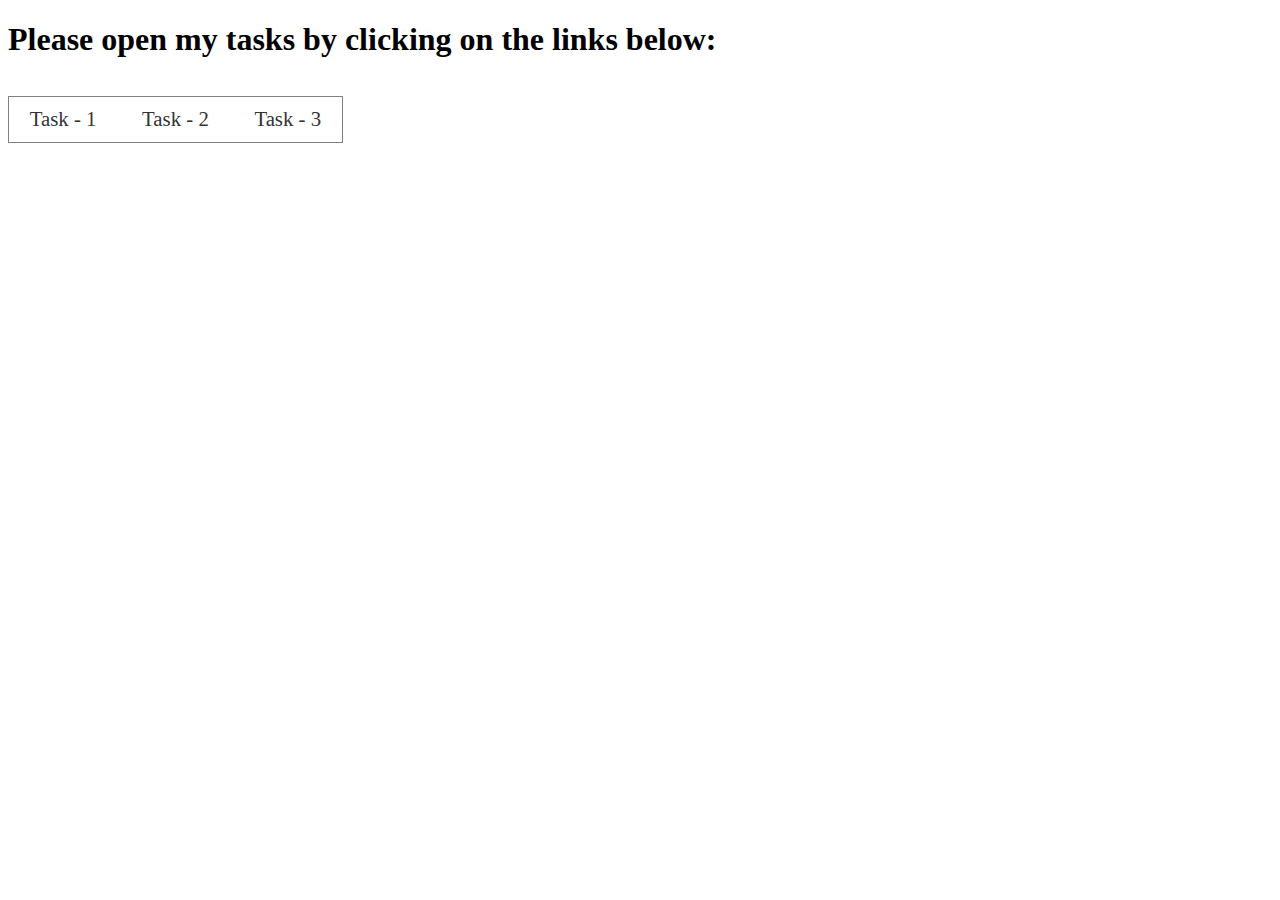
<file: index.html>
<!DOCTYPE html>
<html lang="en">
<head>
    <title>Tech Karo Test</title>
    <link rel="stylesheet" href="style.css">
</head>
<body>
    <h1>Please open my tasks by clicking on the links below:</h1>
    <ul>
        <li><a target="_blank" href="task-1/index.html">Task - 1</a></li>
        <li><a target="_blank" href="task-2/index.html">Task - 2</a></li>
        <li><a target="_blank" href="task-3/index.html">Task - 3</a></li>
    </ul>
</body>
</html>
</file>
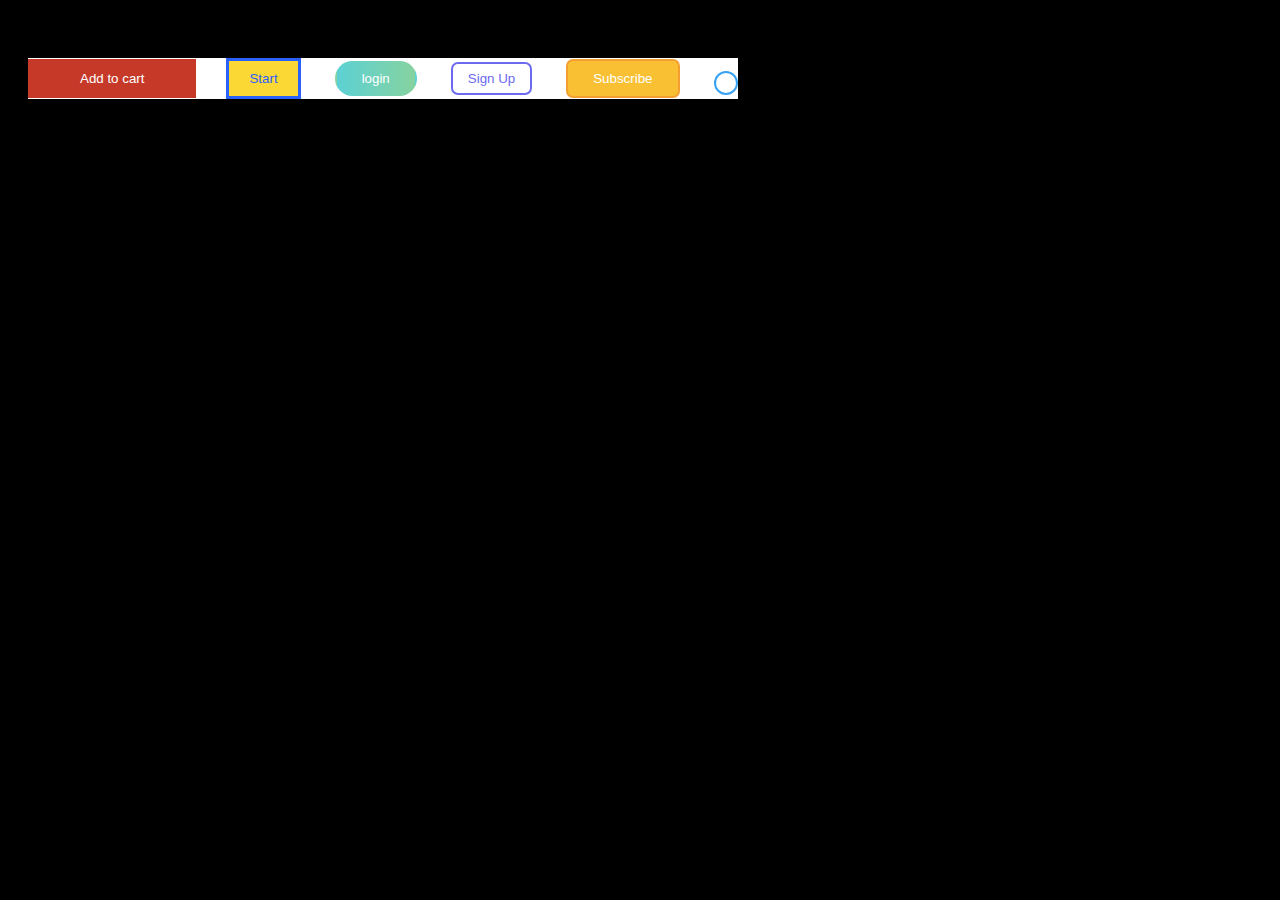
<file: task-1/index.html>
<!DOCTYPE html>
<html lang="en">
<head>
    <meta charset="UTF-8">
    <meta name="viewport" content="width=device-width, initial-scale=1.0">
    <meta http-equiv="X-UA-Compatible" content="ie=edge">
    <title>My Test Task</title>
    <link rel="stylesheet"href="style.css">

    <link rel="stylesheet" href="https://use.fontawesome.com/releases/v5.8.1/css/all.css" integrity="sha384-50oBUHEmvpQ+1lW4y57PTFmhCaXp0ML5d60M1M7uH2+nqUivzIebhndOJK28anvf" crossorigin="anonymous">
</head>
<body>
    <section id="main">
        <button class="cart">Add to cart</buttonclass>
        <button class="start">Start</button>
        <button class="login">login</button>
        <button class="sign">Sign Up</button>
        <button class="super">Subscribe</button>
        <button class="icon"><i class="fab fa-twitter"></i></button>
    </section>

</body>
</html>
</file>
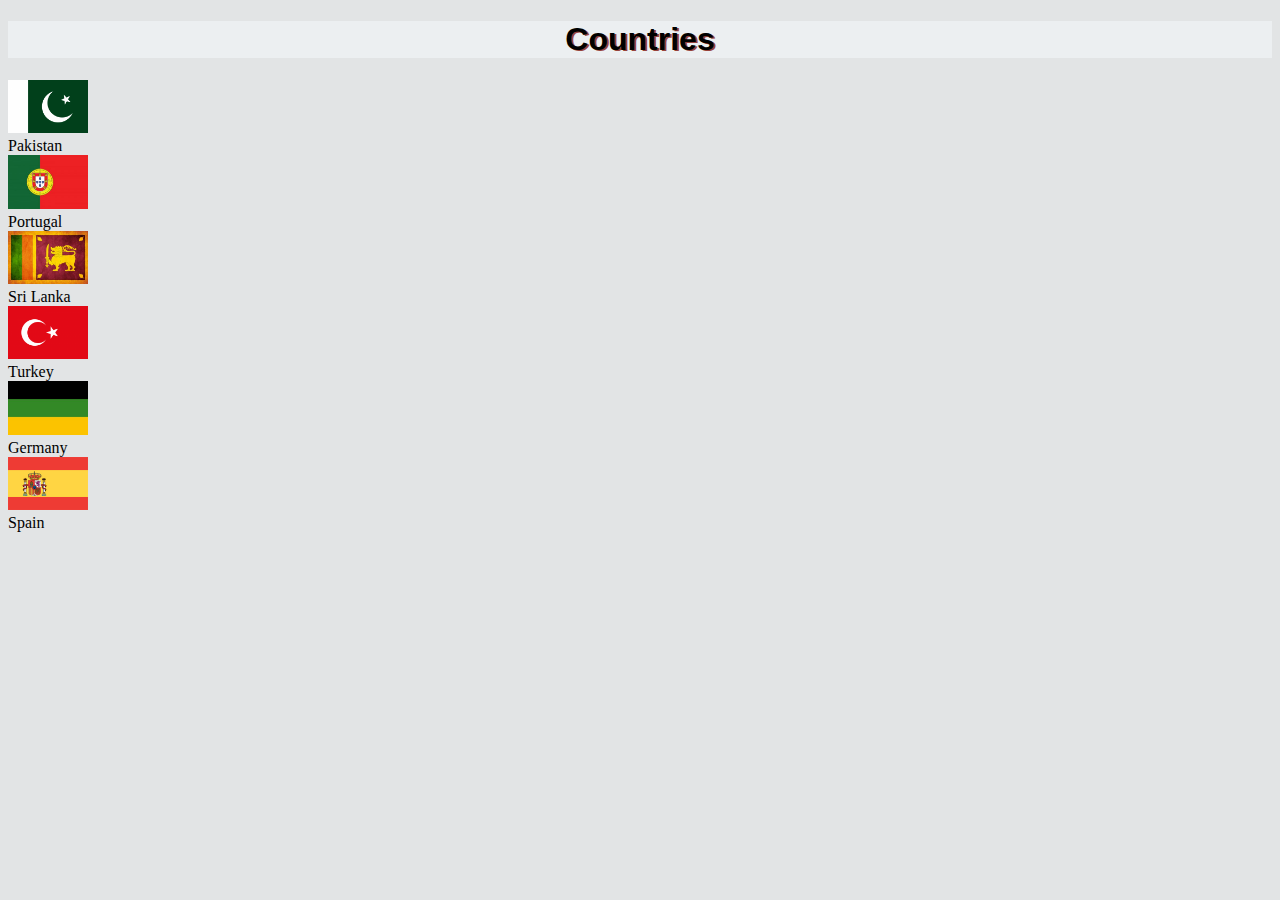
<file: task-2/index.html>
<!DOCTYPE html>
<html lang="en">
  <head>
    <title>task 2</title>

     <!-- 

        Google Fonts used:
        - Montserrat
        - Satisfy

     -->
     <link rel="stylesheet" href="style.css">
  </head>
  <body>
    <header><h1>Countries</h1></header>
    <section id="flags">
      <img src="images/flags/pakistan.png" alt="Pak-Flag" width="80px">
      <figcaption>Pakistan</figcaption>
      <img src="images/flags/portugal.jpg" alt="Flag" width="80px">
      <figcaption>Portugal</figcaption>
      <img src="images/flags/srilanka.jpg" alt="flag" width="80px">
      <figcaption>Sri Lanka</figcaption>
      <img src="images/flags/turkey.png" alt="flag" width="80px">
      <figcaption>Turkey</figcaption>
      <img src="images/flags/germany.jpg" alt="flag" width="80px">
      <figcaption>Germany</figcaption>
      <img src="images/flags/spain.jpg" alt="flag" width="80px">
      <figcaption>Spain</figcaption>

    </section>
      
      
  </body>
</html>
</file>
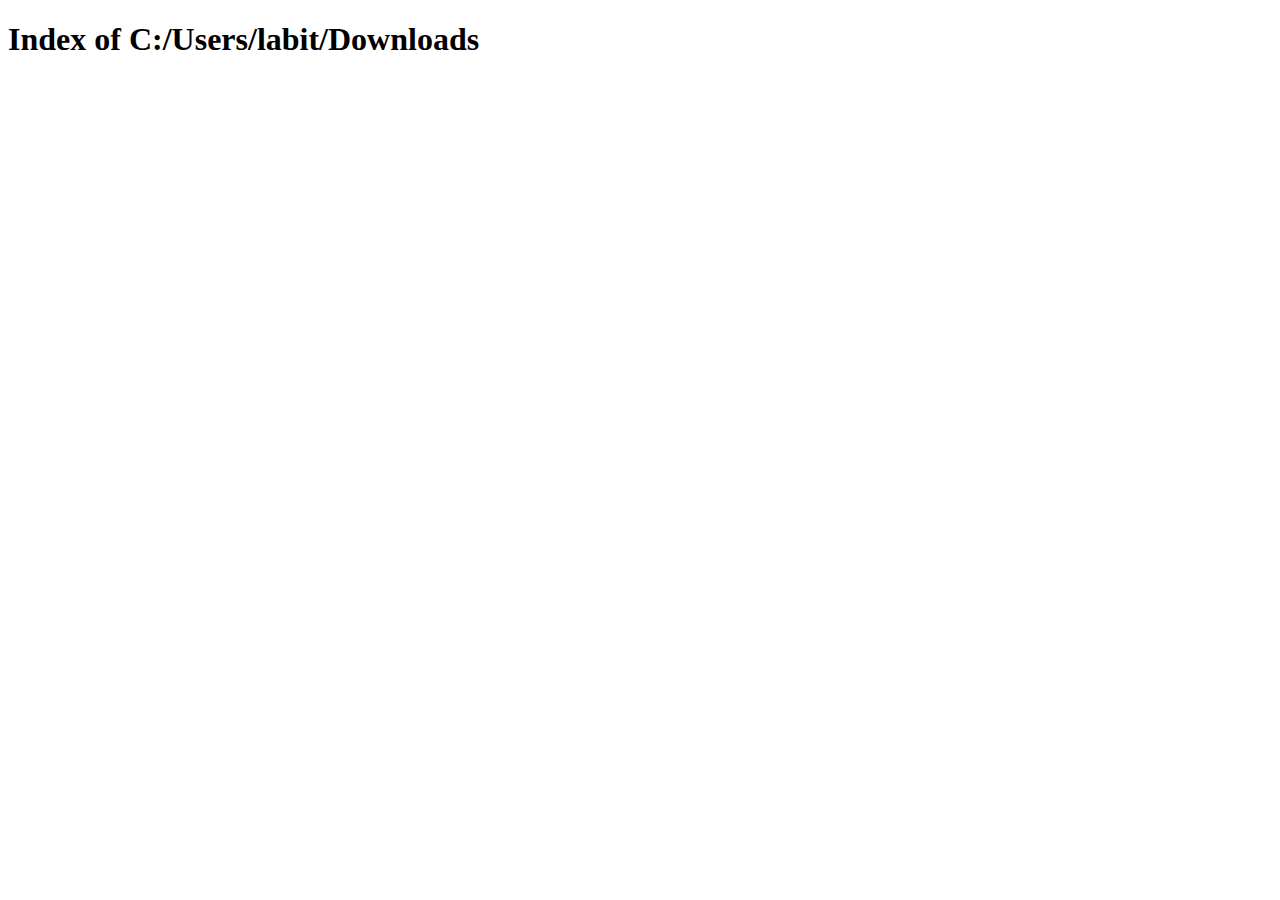
<file: task-3/index.html>
<!DOCTYPE html>
<html lang="en">
  <head>
    <title>Document</title>

    <!-- 

        Google Fonts used:
        - Montserrat

     -->
  </head>
  <body>
    <header>
      <h1>Index of C:/Users/labit/Downloads</h1>
    </header>



  </body>
</html>
</file>
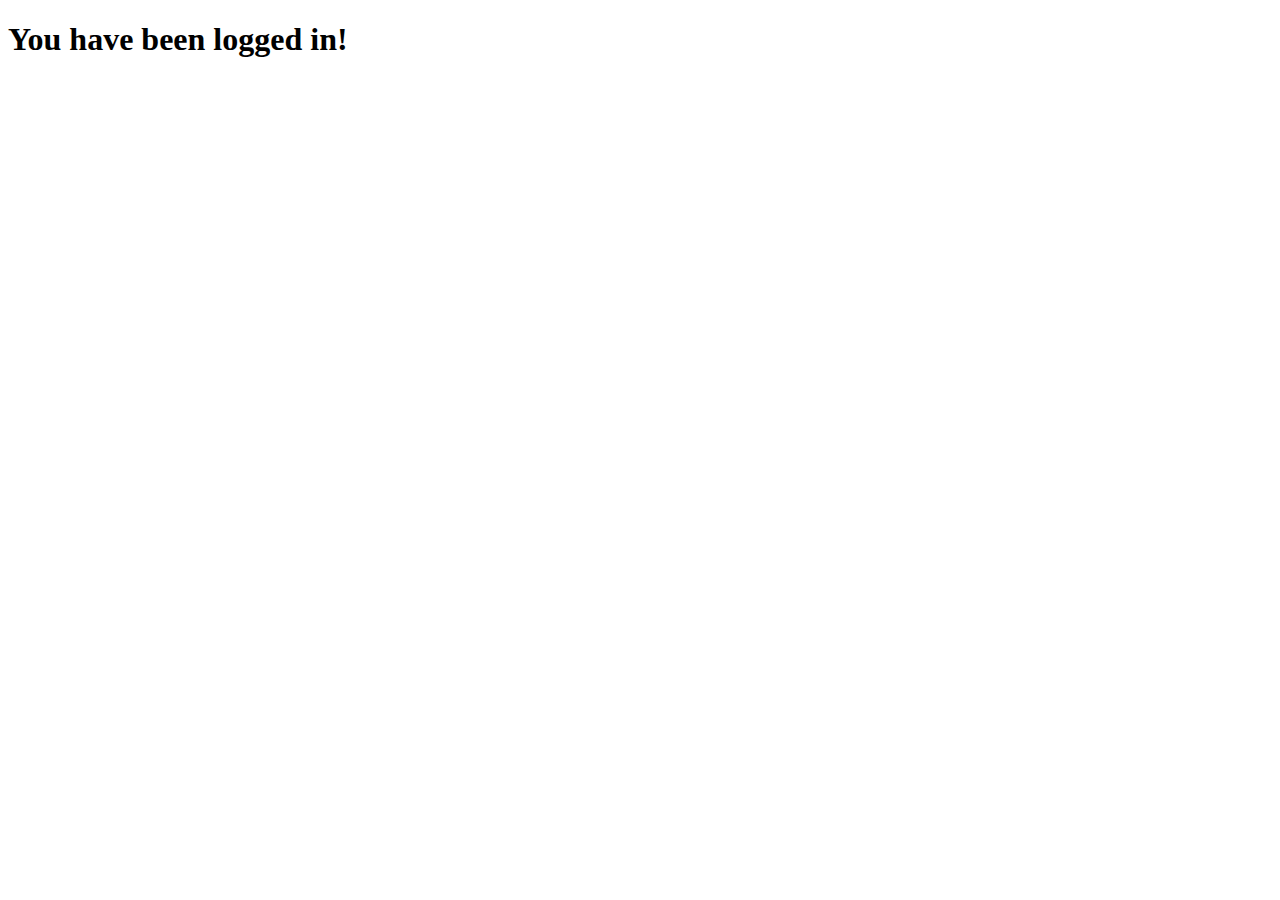
<file: task-3/logged-in.html>
<!DOCTYPE html>
<html lang="en">
<head>
    <meta charset="UTF-8">
    <meta name="viewport" content="width=device-width, initial-scale=1.0">
    <meta http-equiv="X-UA-Compatible" content="ie=edge">
    <title>Document</title>
</head>
<body>
    <h1>You have been logged in!</h1>
</body>
</html>
</file>
<file: style.css>
li {
    padding: 0.5em 1em;
    display: inline-block;
    font-size: 1.3em;
}

ul {
    list-style: none;
    border: 1px solid grey;
    display: inline-block;
    padding: 0;
}

a {
    text-decoration: none;
    color: #333;
}

li:hover {
    background-color: orange;
    cursor: pointer;
}

li:hover a {
    color: white;
}
</file>
<file: task-1/style.css>
.cart {
    color:white;
    background-color: #c63928;
    padding: 10px 50px;
    border-color: transparent;
    margin-right: 30px;
    
}
.cart:hover {
    background-color:#ed4d4f;
}
.start {
    background-color: #fcd835;
    color: #2a61fb;
    border:3px solid  #2a61fb;
    padding:10px 20px; 
    margin-right: 30px;
}
.start:hover{
    background-color: #2a61fb;
    color:#fcd835; 

}
.login {
    color: #ffffff;
    border-radius: 40px;
    border-color:transparent;
    padding: 8px 25px;
    margin-right:30px;
    background-image: linear-gradient(to right,#5cd1d3,#86d2a0); 
}
.sign {
    color: #6c6bef;
    background-color: #ffffff;
    border-radius:7px;
    border: 2px solid  #6c6bef;
    padding: 7px 15px;
    margin-right: 30px;
}
.sign:hover {
    background-color: #6c6bef;
    color:#ffffff;
}
.super {
    color: #ffffff;
    background-color: #f9c033;
    border: 2px solid #f49f32;
    padding: 10px 25px;
    border-radius: 7px;
    margin-right: 30px;
}
.super:hover {
    background-color: #f49f32;
}
.icon {
    border: 2px solid #37a1f3;
    border-radius:500px;
    background-color: #ffffff;
    padding: 10px 10px;
    color:#37a1f3; 
}
.icon:hover {
    background-color: #37a1f3;
    color: #ffffff;
}
body {
    background-color: black;
    

}
#main {
    background-color: white;
    margin-top:50px;
    margin-bottom:50px;
    position: fixed;
    margin-left: 20px;
    margin-right: 20px;  
}
</file>
<file: task-2/style.css>
h1 {
    text-shadow: 2px 1px #97423b;
    text-align: center;
    font-family: arial;
    background-color:#eceff1;
     
}
body {
    background-color: #e2e4e5;
}
</file>
